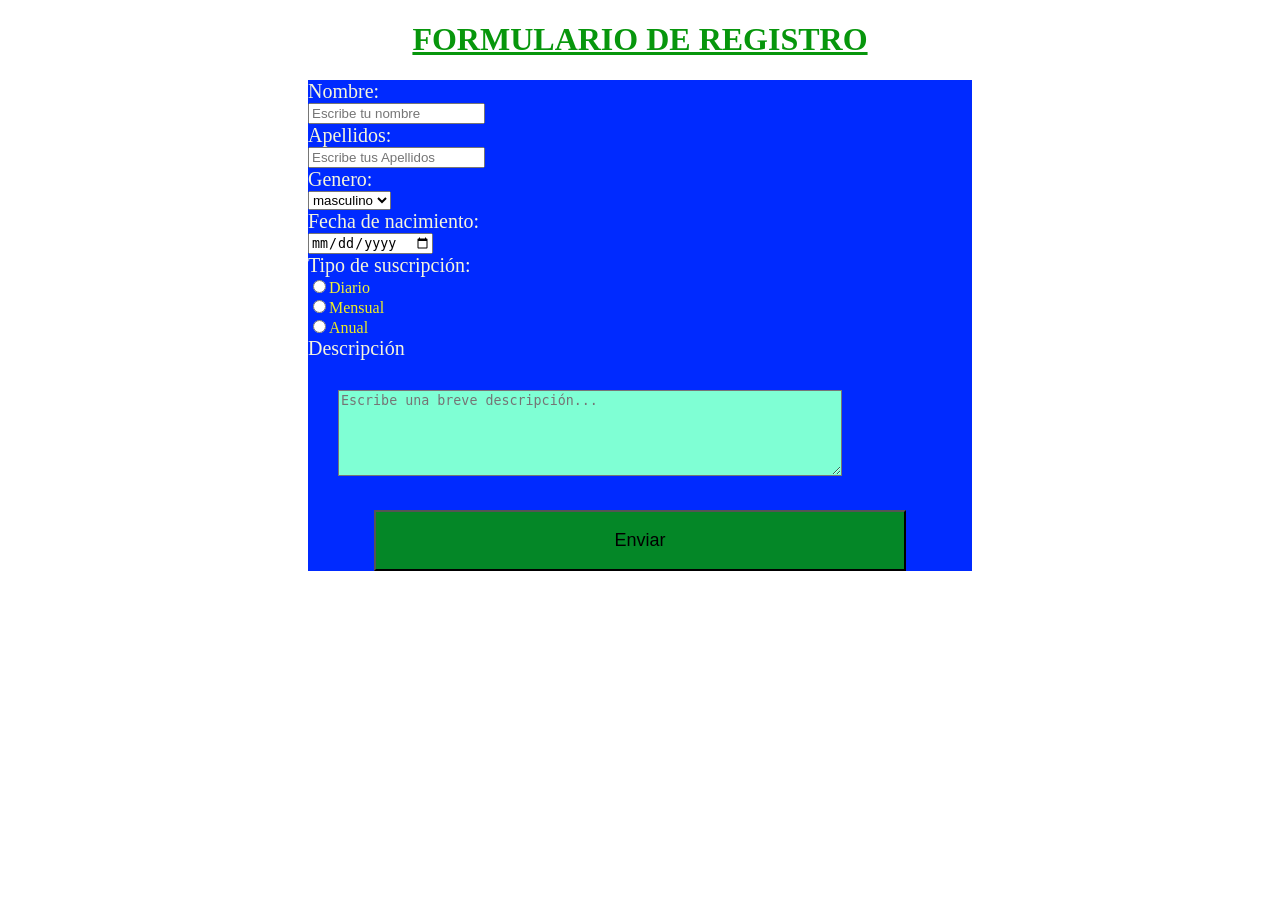
<file: formulario.html/formulario.html>
<!DOCTYPE html>
<html lang="en">
<head>
    <meta charset="UTF-8">
    <meta name="viewport" content="width=device-width, initial-scale=1.0">
    <title>Document</title>
</head>
<body>
<h1 style="color: rgb(7, 150, 12);text-align: center;"><b><u>FORMULARIO DE REGISTRO</u></b></h1>

<form style="background-color: rgb(0, 42, 255); margin-left: 300px; margin-right: 300px;">
    <label style="color: beige; font-size: 20px;">Nombre:</label>
    <br>
    <input type="text" placeholder="Escribe tu nombre">
    <br>
    <label style="color: beige; font-size: 20px;">Apellidos:</label>
    <br>
    <input type="text" placeholder="Escribe tus Apellidos">
    <br>
    <label style="color: beige; font-size: 20px;">Genero:</label>
    <br>
    <select>
        <option>masculino</option>
        <option>femenino</option>
    </select>
    <br>
    <label style="color: beige; font-size: 20px;">Fecha de nacimiento:</label><br>
    <input type="date">
    <br>
    <label style="color: beige; font-size: 20px;">Tipo de suscripción:</label>
    <br>
    <input type="radio" name="suscripcion" value="Diario"><label style="color: rgb(240, 240, 55);">Diario</label>
    <br>
     <input type="radio" name="suscripcion" value="Mensual"><label style="color: rgb(237, 237, 37);">Mensual</label>
     <br>
     <input type="radio" name="suscripcion" value="Anual"><label style="color: rgb(234, 234, 36);">Anual</label>
    <br>
    <label style="color: beige; font-size: 20px;">Descripción</label>
    <br>
    <textarea placeholder="Escribe una breve descripción..." style="width: 75%; height: 80px; margin: 30px; color: black;background-color: aquamarine;"></textarea>
    <br>
    <input type="submit" style="background-color: rgb(4, 135, 39); width: 80%; margin: auto;display: block; text-align: center; padding: 18px; font-size: large;" value="Enviar">








    
</form>    
</body>
</html>
</file>
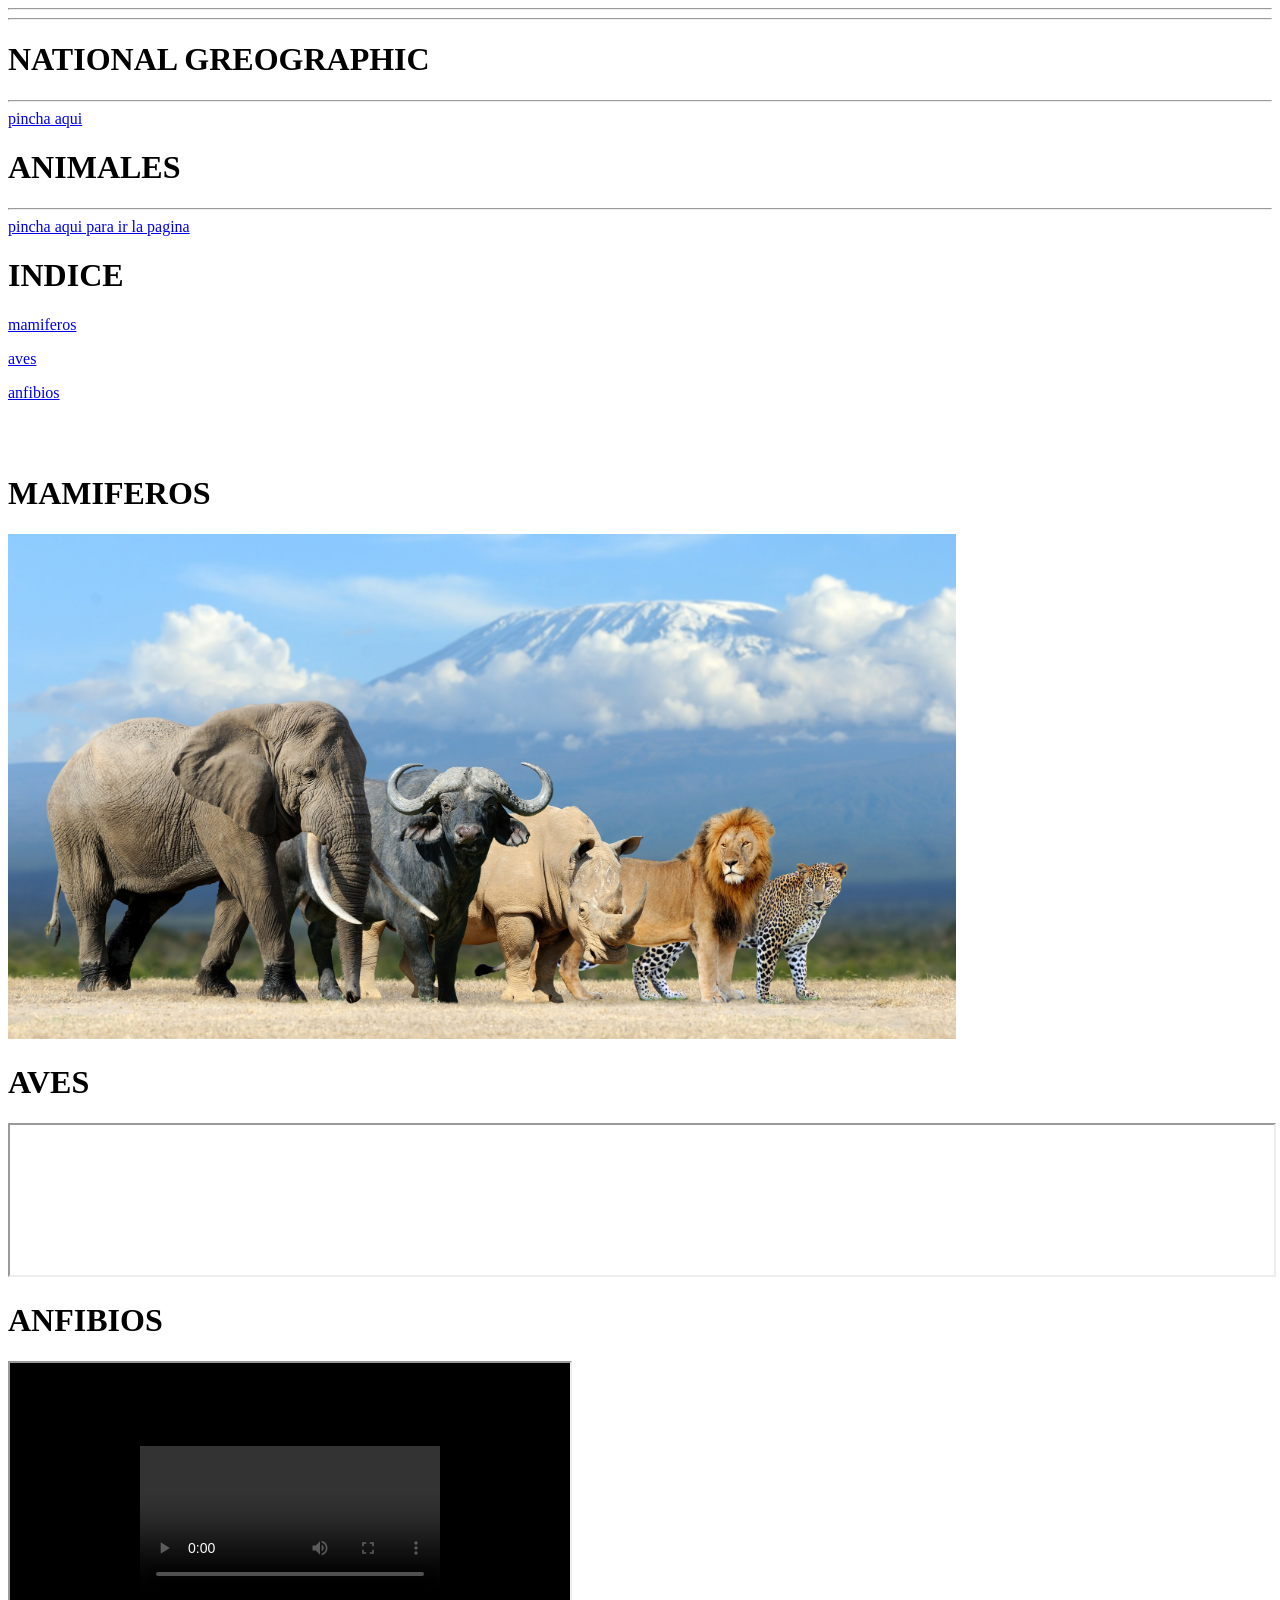
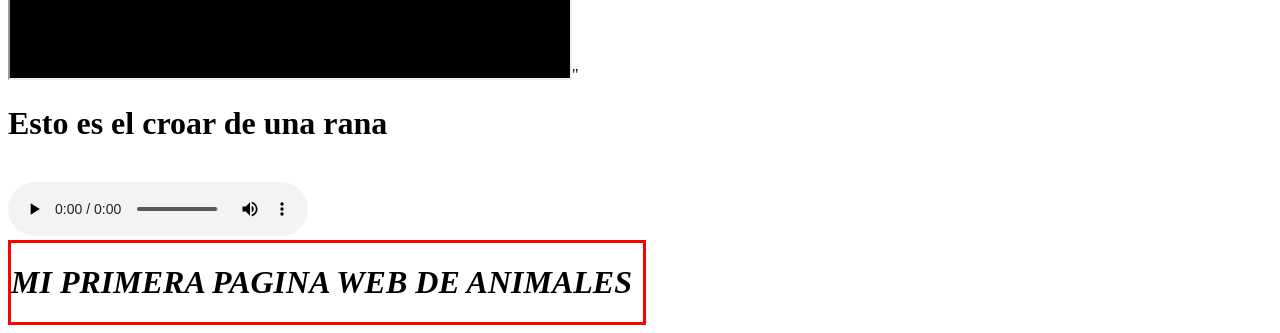
<file: PAGINA WEB ANIMALES/primera pagina web.html>
<!DOCTYPE html>
<html lang="en">
<head>
    <meta charset="UTF-8">
    <meta name="viewport" content="width=device-width, initial-scale=1.0">
    <title>Document</title>
</head>
<body>

<hr>    
<hr>
    
    <h1><b>NATIONAL GREOGRAPHIC</b></h1>
<hr>
<a href="https://www.nationalgeographic.com.es/">pincha aqui</a>
<h1><b>ANIMALES</b></h1>
<hr>
<a href="https://www.nationalgeographic.com.es/animales/" target="_blank">pincha aqui para ir la pagina</a>
    <h1><b>INDICE</b></h1>
    <p><a href="#1">mamiferos</a></p>
    <p><a href="#2">aves</a></p>
    <p><a href="#3">anfibios</a></p>
    <br>
    <br>
    <h1 id="1">MAMIFEROS</h1>
    <img src="imagen/mamiferos.jpg" width="75%" height="75%">
    <h1 id="2">AVES</h1>
    <iframe src="https://es.wikipedia.org/wiki/Aves" width="100%" height="75%"></iframe>
    <h1 id="3">ANFIBIOS</h1>
    <iframe width="560" height="315" src="video/rana pequeña.mp4"></iframe>"
    <br>
    <h1>Esto es el croar de una rana</h1>
    <br>
    <audio src="audio/rana.mp3" controls></audio>
    <div style="border: 3px red solid; width: 50%;"><h1><i>MI PRIMERA PAGINA WEB DE ANIMALES</i></h1></div>
</body>
</html>
</file>
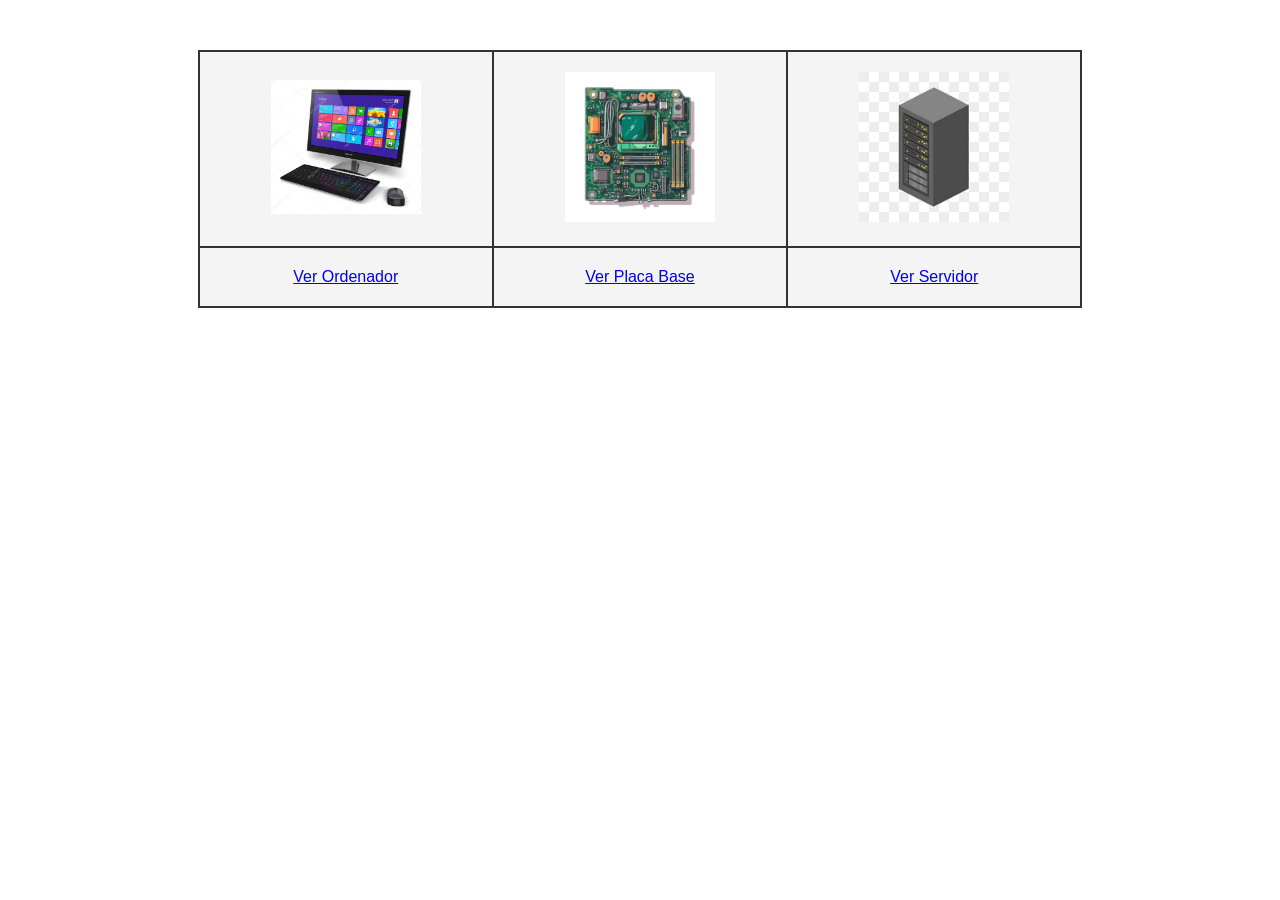
<file: practica_nodos/practica_nodos.html>
<!DOCTYPE html>
<html lang="en">
<head>
    <meta charset="UTF-8">
    <meta name="viewport" content="width=device-width, initial-scale=1.0">
    <title>Practica Nodos</title>
</head>
<body>
    <script src = 'dom.js'></script>
</body>
</html>
</file>
